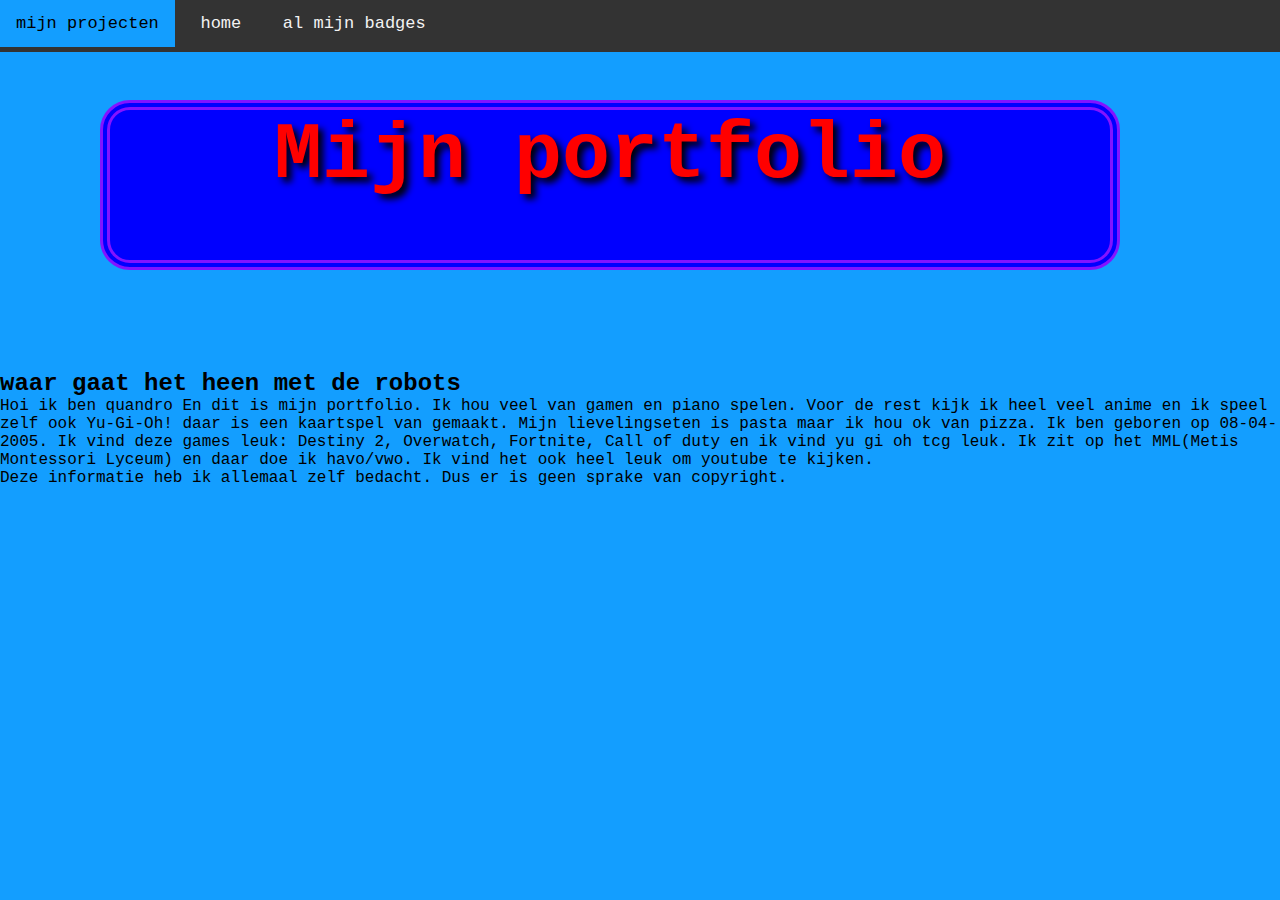
<file: index.html>
<!DOCTYPE html>
<html lang="en" dir="ltr">
  <head>
    <meta charset="utf-8">
    <title>hoofdpagina</title>
    <link rel="stylesheet" href="opmaak.css">
  </head>
   <body>
     <nav>
       <div class="navbar">
         <ul>
           <li><a href="projecten.html">mijn projecten</a></li>
           <li><a href="index.html">home</a></li>
           <li><a href="badges.html">al mijn badges</a></li>
         </ul>

       </div>
     </nav>
       <header>
         <h1>Mijn portfolio</h1>
       </header>
     <section>

       <article>
         <h2>waar gaat het heen met de robots</h2>
         <p>
          Hoi ik ben quandro En dit is mijn portfolio. Ik hou veel van gamen en piano spelen.
          Voor de rest kijk ik heel veel anime en ik speel zelf ook Yu-Gi-Oh! daar is een kaartspel van gemaakt.
          Mijn lievelingseten is pasta maar ik hou ok van pizza. Ik ben geboren op 08-04-2005.
          Ik vind deze games leuk: Destiny 2, Overwatch, Fortnite, Call of duty en ik vind yu gi oh tcg leuk.
          Ik zit op het MML(Metis Montessori Lyceum) en daar doe ik havo/vwo. Ik vind het ook heel leuk om youtube te kijken.
         </p>
       </article>
     </section>
     <footer>
     Deze informatie heb ik allemaal zelf bedacht. Dus er is geen sprake van copyright.
     </footer>
   </body>
 </html>
</file>
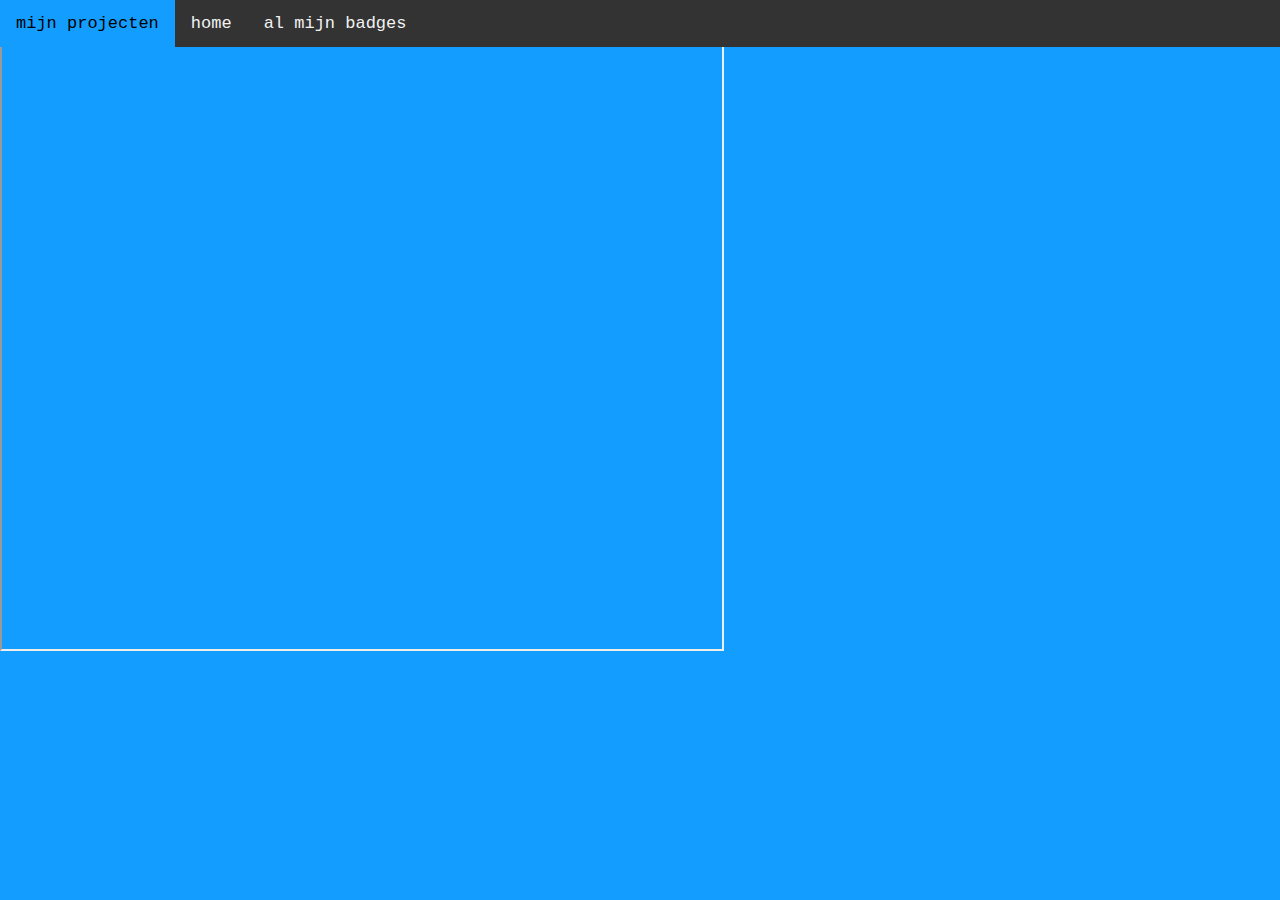
<file: badges.html>
<!DOCTYPE html>
<html lang="en" dir="ltr">
  <head>
    <meta charset="utf-8">
    <title>mijn badges
    </title>
        <link rel="stylesheet" href="opmaak.css">
  </head>
  <body>
    <nav>
      <div class="navbar">
        <a href="projecten.html">mijn projecten</a>
        <a href="index.html">home</a>
        <a href="badges.html">al mijn badges</a>
      </div>
    </nav>
<iframe frameborder="100" scrolling="yes" src="https://credly.com/earnedembed/2357979/12/45377/1/1" width="720" height="647"></iframe>
  </body>
</html>
</file>
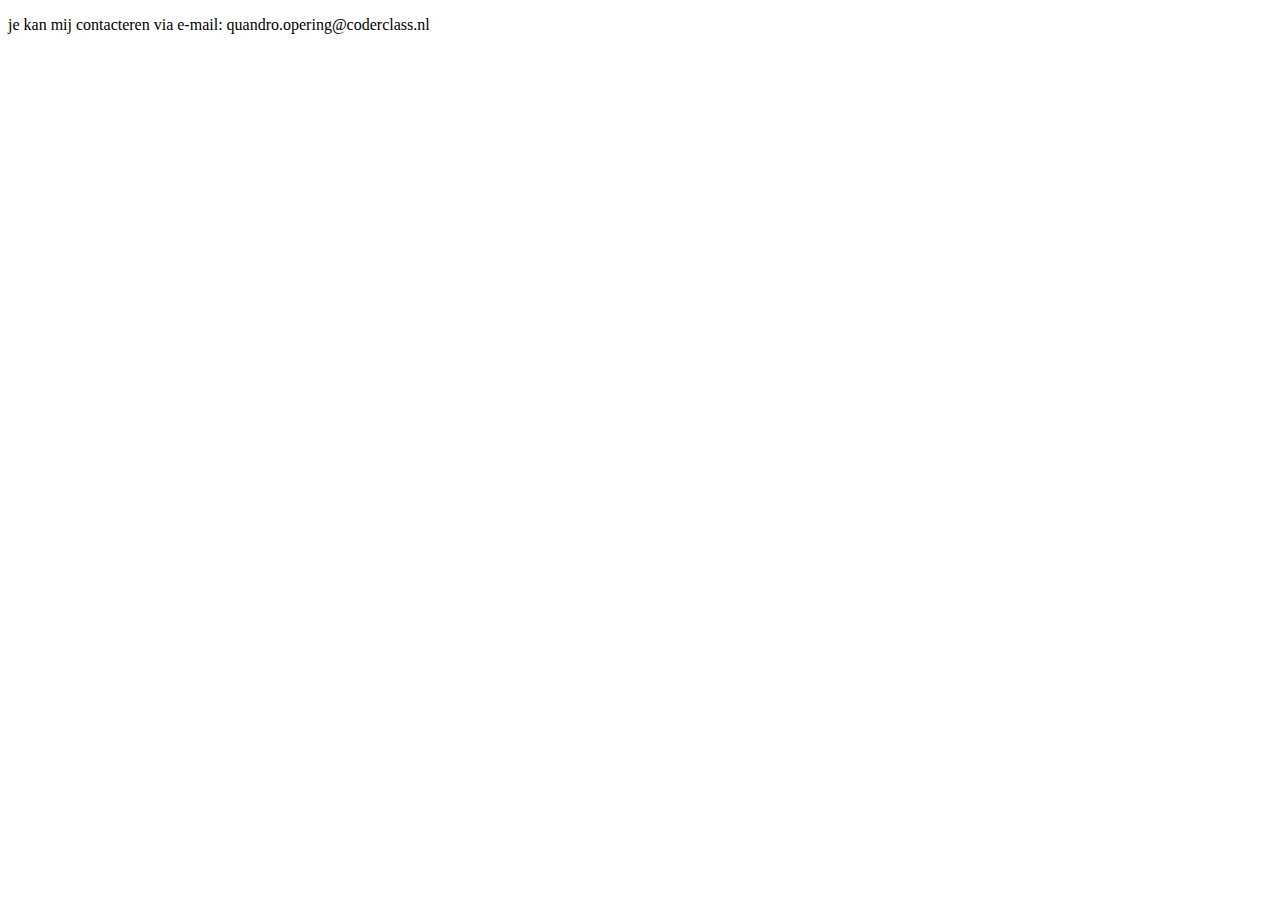
<file: contact.html>
<!DOCTYPE html>
<html lang="en" dir="ltr">
  <head>
    <meta charset="utf-8">
    <title></title>
  </head>
  <body>
    <p>je kan mij contacteren via e-mail: quandro.opering@coderclass.nl</p>
    <iframe src="https://www.google.com/maps/embed?pb=!1m18!1m12!1m3!1d2436.4769672976836!2d4.9159978155277795!3d52.36177087978453!2m3!1f0!2f0!3f0!3m2!1i1024!2i768!4f13.1!3m3!1m2!1s0x47c6099e41f13593%3A0x2c0847a9265f9355!2sMauritskade+58%2C+1092+AD+Amsterdam!5e0!3m2!1snl!2snl!4v1544725320847" width="600" height="450" frameborder="0" style="border:0" allowfullscreen></iframe>
  </body>
</html>
</file>
<file: opmaak.css>
* {
  margin: 0px;
  padding:0px;
}
body {
  font-family: Verdana, Courier, Arial, Helvetica, sans-serif;
  background-color: #139EFF ;
}
table {
    font-family: arial, sans-serif;
    border-collapse: collapse;
    width: 100%;
}

td, th {
    border: 1px solid #dddddd;
    text-align: left;
    padding: 8px;
}

tr:nth-child(even) {
    background-color: #dddddd;
}
header {
  margin: 100px;

  margin-top:100px ;
  background-color: blue;
  border: 4px maroon double;
  border-radius: 30px 30px 30px 30px;
  border-color: #8413FF;
  border-width: 10px;
  width: 1000px;
  height: 150px;
}

ul li {
  display: inline-block;
}

.navbar {
  overflow: hidden;
  background-color: #333;
  position: fixed;
  top: 0;
  width: 100%;


}



.navbar a {
  float: left;
  display: block;
  color: #f2f2f2;
  text-align: center;
  padding: 14px 16px;
  text-decoration: none;
  font-size: 17px;
}

.navbar a:hover {
  background: #139EFF;
  color: black;
}

.main {
  padding: 16px;
  margin-top: 30px;
  height: 1500px;
}
header h1 {
  font-size: 500%;
  font-family: Courier, sans-serif;
  color: red;
  text-align: center;
  text-shadow: 5px 5px 7px #000000;
}
table {
  margin-top: 50px;
}
</file>
